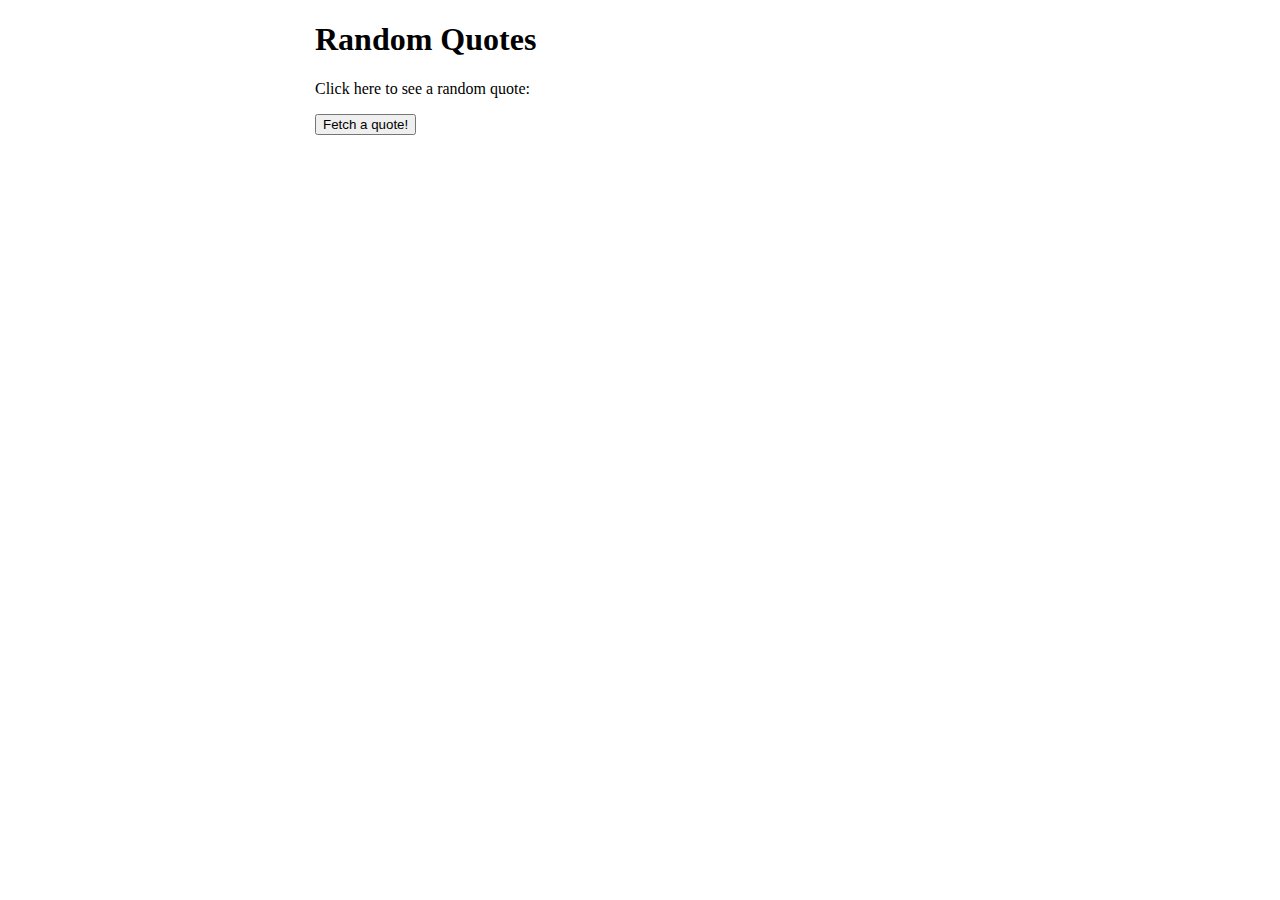
<file: walkthroughs/week-3-server/examples/random-quotes/src/main/webapp/index.html>
<!DOCTYPE html>
<html>
  <head>
    <meta charset="UTF-8">
    <title>Random Quotes</title>
    <link rel="stylesheet" href="styleweek3.css">
    <script src="scriptweek3.js"></script>
  </head>
  <body>
    <div id="content">
      <h1>Random Quotes</h1>
      <p>Click here to see a random quote:</p>
      <button onclick="getRandomQuote()">Fetch a quote!</button>
      <div id="quote-container"></div>
    </div>
  </body>
</html>
</file>
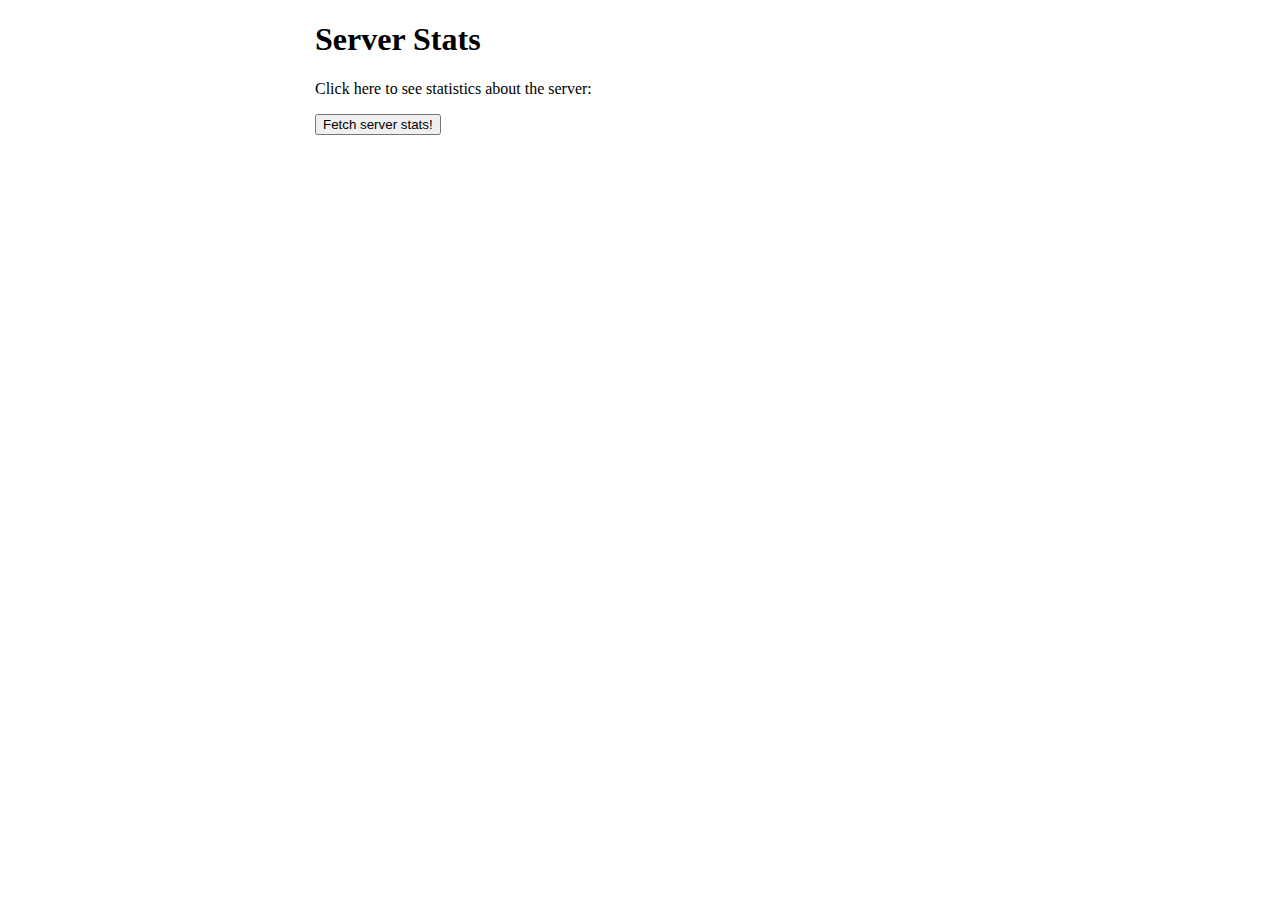
<file: walkthroughs/week-3-server/examples/server-stats/src/main/webapp/index.html>
<!DOCTYPE html>
<html>
  <head>
    <meta charset="UTF-8">
    <title>Server Stats</title>
    <link rel="stylesheet" href="styleServer.css">
    <script src="scriptServer.js"></script>
  </head>
  <body>
    <div id="content">
      <h1>Server Stats</h1>
      <p>Click here to see statistics about the server:</p>
      <button onclick="getServerStats()">Fetch server stats!</button>
      <ul id="server-stats-container"></ul>
    </div>
  </body>
</html>
</file>
<file: walkthroughs/week-3-server/examples/random-quotes/src/main/webapp/styleweek3.css>
#content {
  margin-left: auto;
  margin-right: auto;
  width: 650px;
}

#quote-container {
  margin-top: 20px;
}
</file>
<file: walkthroughs/week-3-server/examples/server-stats/src/main/webapp/styleServer.css>
#content {
  margin-left: auto;
  margin-right: auto;
  width: 650px;
}

#server-stats-container {
  margin-top: 20px;
}
</file>
